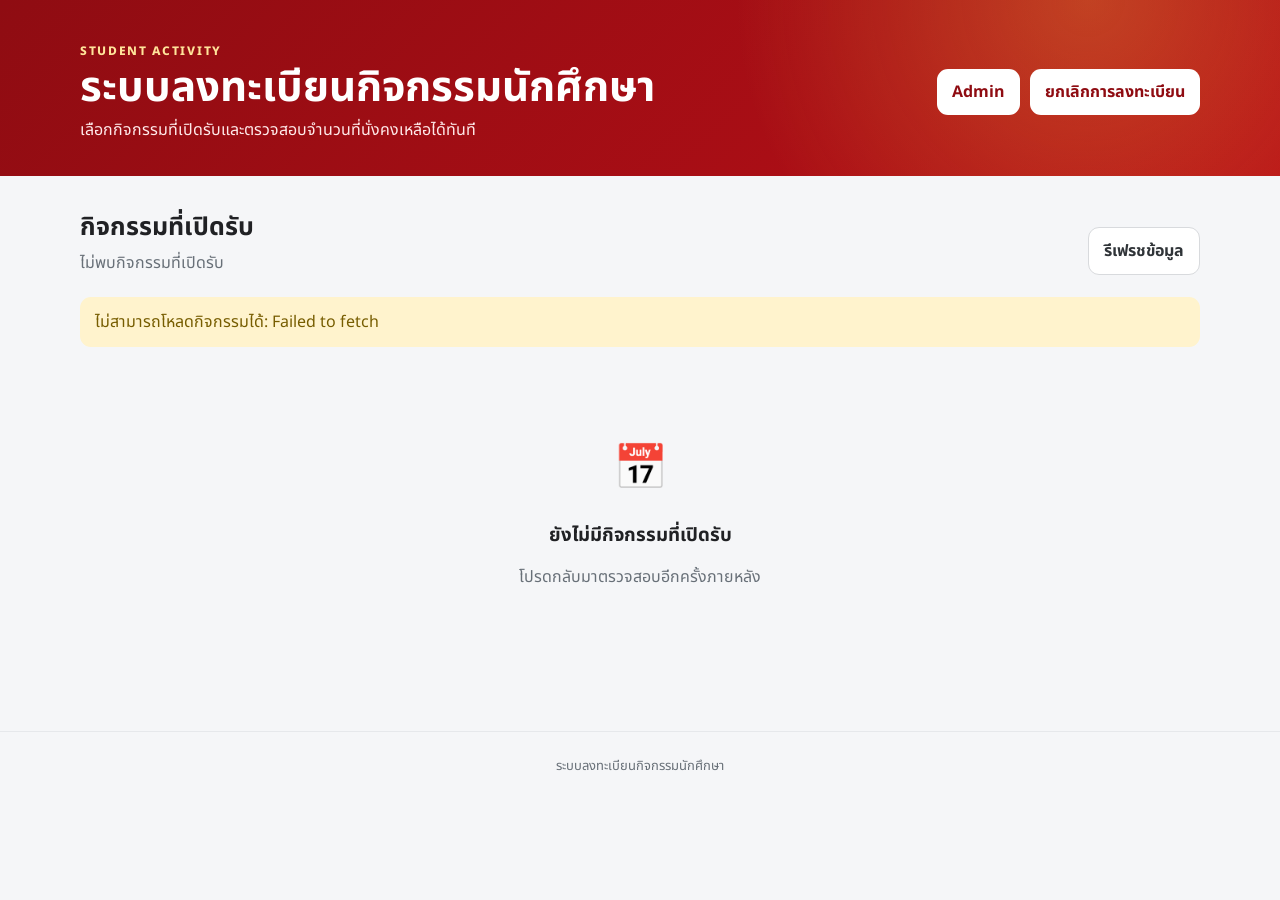
<file: index.html>
<!doctype html>
<html lang="th">
<head>
  <meta charset="utf-8">
  <meta name="viewport" content="width=device-width,initial-scale=1">
  <title>ระบบลงทะเบียนกิจกรรมนักศึกษา</title>
  <meta name="description" content="ระบบลงทะเบียนกิจกรรมนักศึกษา">
  <link rel="preconnect" href="https://fonts.googleapis.com">
  <link rel="preconnect" href="https://fonts.gstatic.com" crossorigin>
  <link href="https://fonts.googleapis.com/css2?family=Noto+Sans+Thai:wght@400;500;600;700;800&display=swap" rel="stylesheet">
  <link rel="stylesheet" href="css/style.css">
</head>
<body>
  <header class="topbar">
    <div class="container topbar-inner">
      <div>
        <div class="eyebrow">STUDENT ACTIVITY</div>
        <h1>ระบบลงทะเบียนกิจกรรมนักศึกษา</h1>
        <p>เลือกกิจกรรมที่เปิดรับและตรวจสอบจำนวนที่นั่งคงเหลือได้ทันที</p>
      </div>
      <div class="header-actions"><a class="btn btn-light" href="admin.html">Admin</a><button class="btn btn-light" id="openCancelBtn">ยกเลิกการลงทะเบียน</button></div>
    </div>
  </header>

  <main class="container main">
    <section class="toolbar">
      <div>
        <h2>กิจกรรมที่เปิดรับ</h2>
        <p id="summaryText">กำลังโหลดข้อมูล...</p>
      </div>
      <button class="btn btn-outline" id="refreshBtn">รีเฟรชข้อมูล</button>
    </section>

    <div id="alertBox" class="alert hidden"></div>
    <section id="activityGrid" class="activity-grid"></section>

    <section id="emptyState" class="empty hidden">
      <div class="empty-icon">📅</div>
      <h3>ยังไม่มีกิจกรรมที่เปิดรับ</h3>
      <p>โปรดกลับมาตรวจสอบอีกครั้งภายหลัง</p>
    </section>
  </main>

  <!-- Register Modal -->
  <div class="modal hidden" id="registerModal" aria-hidden="true">
    <div class="modal-backdrop" data-close="registerModal"></div>
    <div class="modal-card">
      <button class="modal-close" data-close="registerModal" aria-label="ปิด">×</button>
      <h2>ลงทะเบียนกิจกรรม</h2>
      <div class="selected-activity" id="selectedActivity"></div>

      <form id="registerForm">
        <input type="hidden" id="activityId" name="activityId">

        <label>
          รหัสนักศึกษา
          <input id="studentId" name="studentId" inputmode="numeric" maxlength="15"
                 placeholder="กรอกรหัสนักศึกษา" required>
        </label>

        <label>
          เบอร์โทรศัพท์
          <input id="phone" name="phone" inputmode="tel" maxlength="10"
                 placeholder="เช่น 0812345678" required>
        </label>

        <div id="benefitChoiceWrap" class="hidden">
          <strong>เลือกสิ่งที่ต้องการจากกิจกรรม <span class="required">*</span></strong>
          <div class="form-note">เลือกได้ 1 อย่างจากตัวเลือกที่ผู้จัดกิจกรรมกำหนด</div>
          <div id="benefitChoices" class="benefit-choice"></div>
        </div>

        <label id="slotWrap" class="hidden">
          ช่วงเวลาเข้าร่วม
          <select id="slotId" name="slotId"></select>
        </label>

        <div class="form-note">
          1 รหัสนักศึกษาลงทะเบียนได้ 1 ครั้งต่อกิจกรรม
        </div>

        <button class="btn btn-primary btn-full" type="submit" id="submitRegisterBtn">
          ยืนยันการลงทะเบียน
        </button>
      </form>
    </div>
  </div>

  <!-- Cancel Modal -->
  <div class="modal hidden" id="cancelModal" aria-hidden="true">
    <div class="modal-backdrop" data-close="cancelModal"></div>
    <div class="modal-card">
      <button class="modal-close" data-close="cancelModal" aria-label="ปิด">×</button>
      <h2>ยกเลิกการลงทะเบียน</h2>
      <p class="muted">กรอกข้อมูลเดียวกับที่ใช้ลงทะเบียน ระบบจะคืนจำนวนที่ว่างให้อัตโนมัติ</p>

      <form id="cancelForm">
        <label>
          กิจกรรม
          <select id="cancelActivityId" name="activityId" required></select>
        </label>

        <label>
          รหัสนักศึกษา
          <input id="cancelStudentId" name="studentId" inputmode="numeric"
                 placeholder="กรอกรหัสนักศึกษา" required>
        </label>

        <label>
          เบอร์โทรศัพท์
          <input id="cancelPhone" name="phone" inputmode="tel" maxlength="10"
                 placeholder="เบอร์โทรศัพท์ที่ใช้ลงทะเบียน" required>
        </label>

        <button class="btn btn-danger btn-full" type="submit" id="submitCancelBtn">
          ยืนยันการยกเลิก
        </button>
      </form>
    </div>
  </div>

  <div id="toast" class="toast hidden"></div>

  <footer>
    <div class="container">ระบบลงทะเบียนกิจกรรมนักศึกษา</div>
  </footer>

  <script src="js/config.js"></script>
  <script src="js/app.js"></script>
</body>
</html>
</file>
<file: css/style.css>
:root{
  --red:#b80f17;
  --red-dark:#8f0c12;
  --yellow:#f6c744;
  --ink:#202124;
  --muted:#687078;
  --bg:#f5f6f8;
  --card:#fff;
  --line:#e6e8eb;
  --green:#128a4b;
  --orange:#b96500;
  --danger:#c62828;
  --shadow:0 12px 32px rgba(32,33,36,.09);
}
*{box-sizing:border-box}
html{scroll-behavior:smooth}
body{
  margin:0;background:var(--bg);color:var(--ink);
  font-family:"Noto Sans Thai",system-ui,sans-serif;
}
button,input,select{font:inherit}
.container{width:min(1120px,calc(100% - 32px));margin:auto}
.topbar{
  color:#fff;
  background:
    radial-gradient(circle at 85% 0%,rgba(246,199,68,.28),transparent 32%),
    linear-gradient(135deg,var(--red-dark),var(--red));
  padding:42px 0 34px;
}
.topbar-inner{display:flex;gap:24px;align-items:center;justify-content:space-between}
.eyebrow{font-size:12px;font-weight:800;letter-spacing:.14em;color:#ffe49a}
h1{margin:4px 0 6px;font-size:clamp(26px,4vw,42px);line-height:1.15}
.topbar p{margin:0;color:#ffeaea}
.main{padding:32px 0 56px}
.toolbar{display:flex;justify-content:space-between;gap:20px;align-items:end;margin-bottom:22px}
.toolbar h2{margin:0;font-size:25px}
.toolbar p{margin:5px 0 0;color:var(--muted)}
.activity-grid{
  display:grid;grid-template-columns:repeat(3,minmax(0,1fr));gap:18px;
}
.card{
  display:flex;flex-direction:column;background:var(--card);border:1px solid var(--line);
  border-radius:18px;overflow:hidden;box-shadow:0 3px 14px rgba(0,0,0,.035);
}
.card-accent{height:6px;background:linear-gradient(90deg,var(--red),var(--yellow))}
.card-body{padding:20px;display:flex;flex:1;flex-direction:column}
.badges{display:flex;gap:7px;flex-wrap:wrap;margin-bottom:10px}
.badge{
  padding:5px 9px;border-radius:999px;font-size:12px;font-weight:700;background:#f1f2f3;color:#4f555a
}
.badge-benefit{background:#fff1c7;color:#725300}
.card h3{font-size:19px;line-height:1.45;margin:0 0 8px}
.desc{font-size:14px;color:var(--muted);line-height:1.65;margin:0 0 14px}
.meta{display:grid;gap:8px;margin:0 0 18px;font-size:14px}
.meta-row{display:flex;gap:8px;align-items:flex-start}
.capacity{
  border-radius:12px;background:#f7f8fa;padding:12px 13px;margin-top:auto;margin-bottom:14px
}
.capacity-top{display:flex;justify-content:space-between;gap:12px;font-size:13px}
.capacity strong{font-size:16px}
.progress{height:8px;background:#e5e7eb;border-radius:999px;margin-top:9px;overflow:hidden}
.progress > span{display:block;height:100%;background:var(--red);border-radius:999px}
.remaining-ok{color:var(--green)}
.remaining-low{color:var(--orange)}
.remaining-full{color:var(--danger)}
.btn{
  border:0;border-radius:11px;padding:11px 15px;font-weight:700;cursor:pointer;
  transition:.15s transform,.15s opacity,.15s background;
}
.btn:hover{transform:translateY(-1px)}
.btn:disabled{cursor:not-allowed;opacity:.5;transform:none}
.btn-primary{background:var(--red);color:#fff}
.btn-primary:hover{background:var(--red-dark)}
.btn-danger{background:var(--danger);color:#fff}
.btn-light{background:#fff;color:var(--red-dark)}
.btn-outline{background:#fff;border:1px solid #d8dadd;color:#303438}
.btn-full{width:100%}
.alert{padding:13px 15px;border-radius:11px;margin-bottom:18px;background:#fff3cd;color:#775d00}
.empty{text-align:center;padding:70px 20px;color:var(--muted)}
.empty-icon{font-size:44px}
.empty h3{color:var(--ink);margin-bottom:4px}
.modal{
  position:fixed;inset:0;z-index:20;display:grid;place-items:center;padding:18px;
}
.modal-backdrop{position:absolute;inset:0;background:rgba(18,20,22,.58);backdrop-filter:blur(3px)}
.modal-card{
  position:relative;width:min(520px,100%);max-height:92vh;overflow:auto;
  background:#fff;border-radius:20px;padding:25px;box-shadow:var(--shadow);
}
.modal-card h2{margin:0 35px 8px 0}
.modal-close{
  position:absolute;right:15px;top:12px;border:0;background:transparent;font-size:32px;cursor:pointer;color:#687078
}
.selected-activity{background:#f8f8f8;border-left:4px solid var(--red);padding:12px;margin:14px 0 18px;border-radius:8px}
label{display:grid;gap:7px;font-weight:600;margin:14px 0}
input,select{
  width:100%;border:1px solid #d9dde1;border-radius:10px;padding:11px 12px;background:#fff;outline:none
}
input:focus,select:focus{border-color:var(--red);box-shadow:0 0 0 3px rgba(184,15,23,.08)}
.form-note,.muted{font-size:13px;color:var(--muted);margin:8px 0 16px}
.toast{
  position:fixed;z-index:50;left:50%;bottom:24px;transform:translateX(-50%);
  background:#202124;color:#fff;padding:12px 18px;border-radius:999px;box-shadow:var(--shadow);
  max-width:calc(100% - 30px);text-align:center
}
footer{padding:24px 0;border-top:1px solid var(--line);color:var(--muted);font-size:13px;text-align:center}
.hidden{display:none!important}
.skeleton{height:280px;border-radius:18px;background:linear-gradient(90deg,#eee 25%,#f7f7f7 37%,#eee 63%);background-size:400% 100%;animation:shimmer 1.2s infinite}
@keyframes shimmer{0%{background-position:100% 0}100%{background-position:0 0}}
@media(max-width:900px){.activity-grid{grid-template-columns:repeat(2,1fr)}}
@media(max-width:650px){
  .topbar{padding:30px 0 26px}
  .topbar-inner,.toolbar{align-items:stretch;flex-direction:column}
  .activity-grid{grid-template-columns:1fr}
  .topbar .btn{width:100%}
}

.header-actions{display:flex;gap:10px;align-items:center}
a.btn{text-decoration:none;display:inline-flex;align-items:center;justify-content:center}
.admin-shell{display:grid;grid-template-columns:350px 1fr;gap:20px}
.admin-panel,.admin-table-wrap{
  background:#fff;border:1px solid var(--line);border-radius:18px;box-shadow:0 3px 14px rgba(0,0,0,.035)
}
.admin-panel{padding:20px;align-self:start;position:sticky;top:18px}
.admin-table-wrap{padding:20px;overflow:auto}
.admin-panel h2,.admin-table-wrap h2{margin-top:0}
.admin-actions{display:flex;gap:8px;flex-wrap:wrap}
.table{width:100%;border-collapse:collapse;min-width:900px}
.table th,.table td{border-bottom:1px solid var(--line);padding:11px 10px;text-align:left;vertical-align:top;font-size:14px}
.table th{background:#fafafa;font-weight:800;position:sticky;top:0}
.status-open{color:var(--green);font-weight:800}
.status-closed{color:var(--danger);font-weight:800}
.admin-login{
  max-width:460px;margin:45px auto;background:#fff;border:1px solid var(--line);
  border-radius:18px;padding:24px;box-shadow:var(--shadow)
}
.slot-row{display:grid;grid-template-columns:1fr 1fr 1fr auto;gap:8px;margin-bottom:8px}
.small-btn{padding:8px 10px;border-radius:9px}
.kpi-grid{display:grid;grid-template-columns:repeat(4,1fr);gap:12px;margin-bottom:18px}
.kpi{background:#fff;border:1px solid var(--line);border-radius:14px;padding:15px}
.kpi strong{display:block;font-size:24px}
.admin-topbar{display:flex;align-items:center;justify-content:space-between;gap:12px}
@media(max-width:900px){
  .admin-shell{grid-template-columns:1fr}
  .admin-panel{position:static}
  .kpi-grid{grid-template-columns:repeat(2,1fr)}
}
@media(max-width:650px){
  .header-actions{flex-direction:column;width:100%}
  .header-actions .btn{width:100%}
  .slot-row{grid-template-columns:1fr}
  .kpi-grid{grid-template-columns:1fr 1fr}
}

.benefit-fieldset{border:1px solid #d9dde1;border-radius:12px;padding:12px;margin:14px 0}
.benefit-fieldset legend{font-weight:700;padding:0 5px}.required{color:var(--danger)}
.check-row{display:flex;align-items:center;gap:9px;margin:9px 0;font-weight:500;cursor:pointer}
.check-row input[type=checkbox]{width:18px;height:18px;flex:0 0 auto;accent-color:var(--red)}
.benefit-with-hours{display:grid;grid-template-columns:18px 1fr 82px;align-items:center}.benefit-hours{padding:7px 8px!important}
.benefit-choice{display:grid;gap:8px;margin:10px 0 14px}.choice-card{display:flex;align-items:flex-start;gap:10px;border:1px solid var(--line);padding:11px;border-radius:10px;cursor:pointer}
.choice-card.selected,.choice-card:has(input:checked){border-color:var(--red);background:#fff7f7}.choice-card input{width:18px;height:18px;flex:0 0 auto;margin-top:2px;accent-color:var(--red)}

.report-btn{background:#18794e;color:#fff;border:0}
.report-btn:hover{background:#12613f}
.exporting{opacity:.65;pointer-events:none}

.kpi-grid-3{grid-template-columns:repeat(3,1fr)}
.overview-toolbar{align-items:flex-end}
.overview-controls{display:flex;gap:12px;align-items:flex-end;flex-wrap:wrap;justify-content:flex-end}
.overview-select-label{margin:0;min-width:280px}
.kpi.is-capacity strong{color:#1f4b99}
.kpi.is-remaining strong{color:var(--green)}
.kpi.is-cancelled strong{color:var(--danger)}
@media(max-width:900px){
  .overview-toolbar{align-items:stretch}
  .overview-controls{justify-content:stretch;align-items:stretch}
  .overview-select-label{min-width:0;flex:1 1 100%}
}
@media(max-width:650px){.kpi-grid-3{grid-template-columns:1fr}}
</file>
